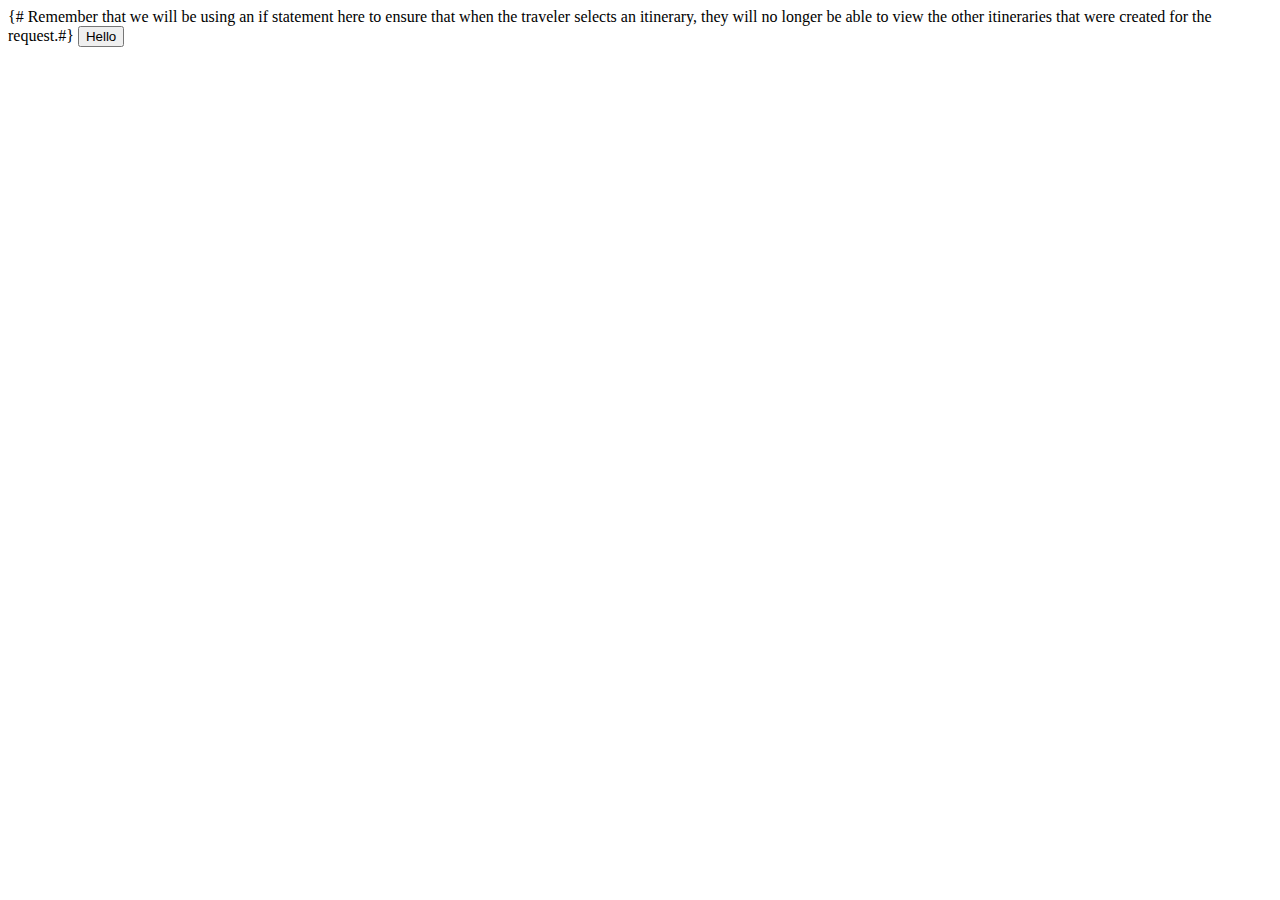
<file: templates/traveler/view_request.html>
<!DOCTYPE html>
<html lang="en">
    <div class="container">
        {# Remember that we will be using an if statement here to ensure that when the traveler selects an 
        itinerary, they will no longer be able to view the other itineraries that were created for the request.#}
        <button>Hello</button>
    </div>
</html>
</file>
